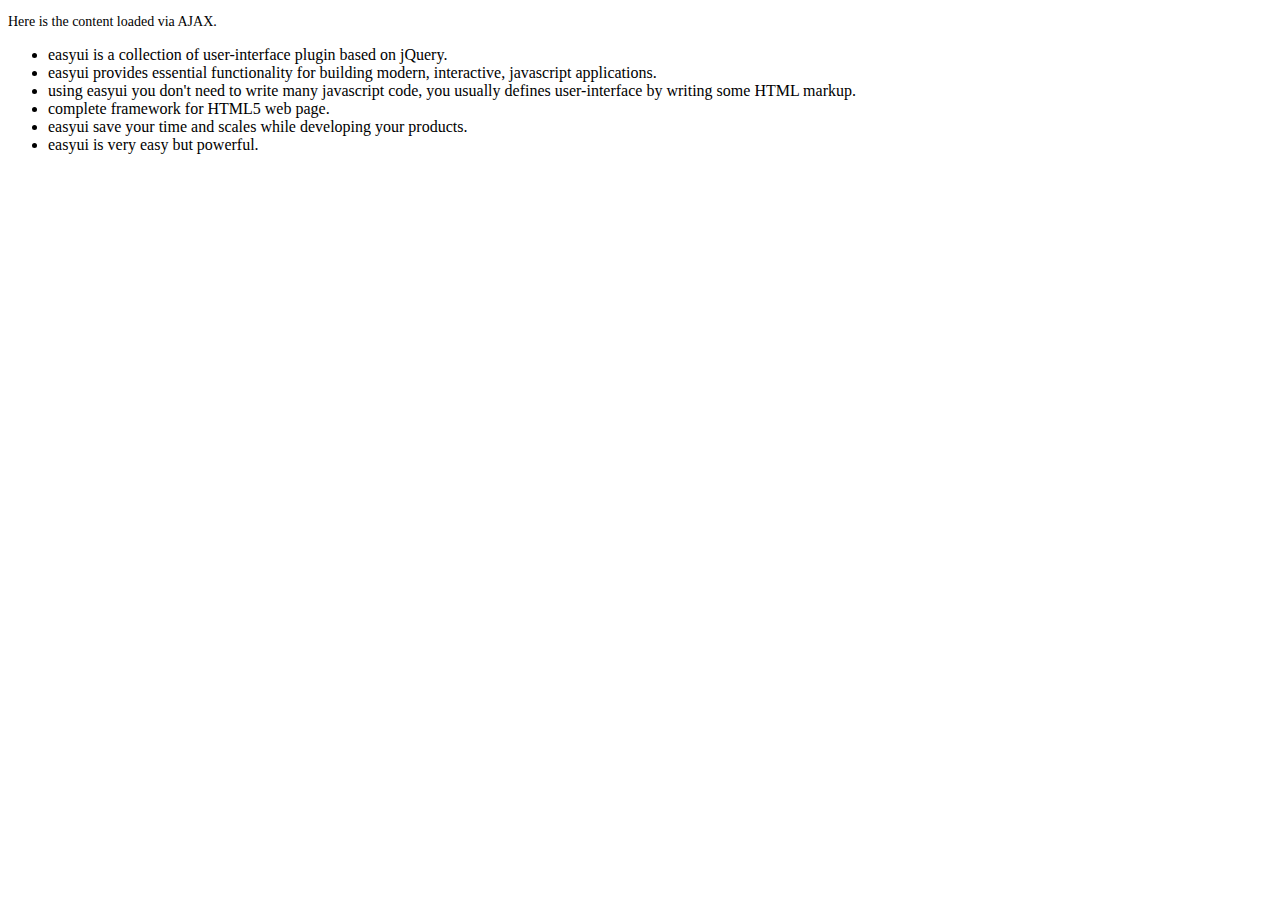
<file: src/main/resources/static/frame/easyui1.3.4/demo/accordion/_content.html>
<!DOCTYPE html>
<html>
<head>
	<meta charset="UTF-8">
	<title>AJAX Content</title>
</head>
<body>
	<p style="font-size:14px">Here is the content loaded via AJAX.</p>
	<ul>
		<li>easyui is a collection of user-interface plugin based on jQuery.</li>
		<li>easyui provides essential functionality for building modern, interactive, javascript applications.</li>
		<li>using easyui you don't need to write many javascript code, you usually defines user-interface by writing some HTML markup.</li>
		<li>complete framework for HTML5 web page.</li>
		<li>easyui save your time and scales while developing your products.</li>
		<li>easyui is very easy but powerful.</li>
	</ul>
</body>
</html>
</file>
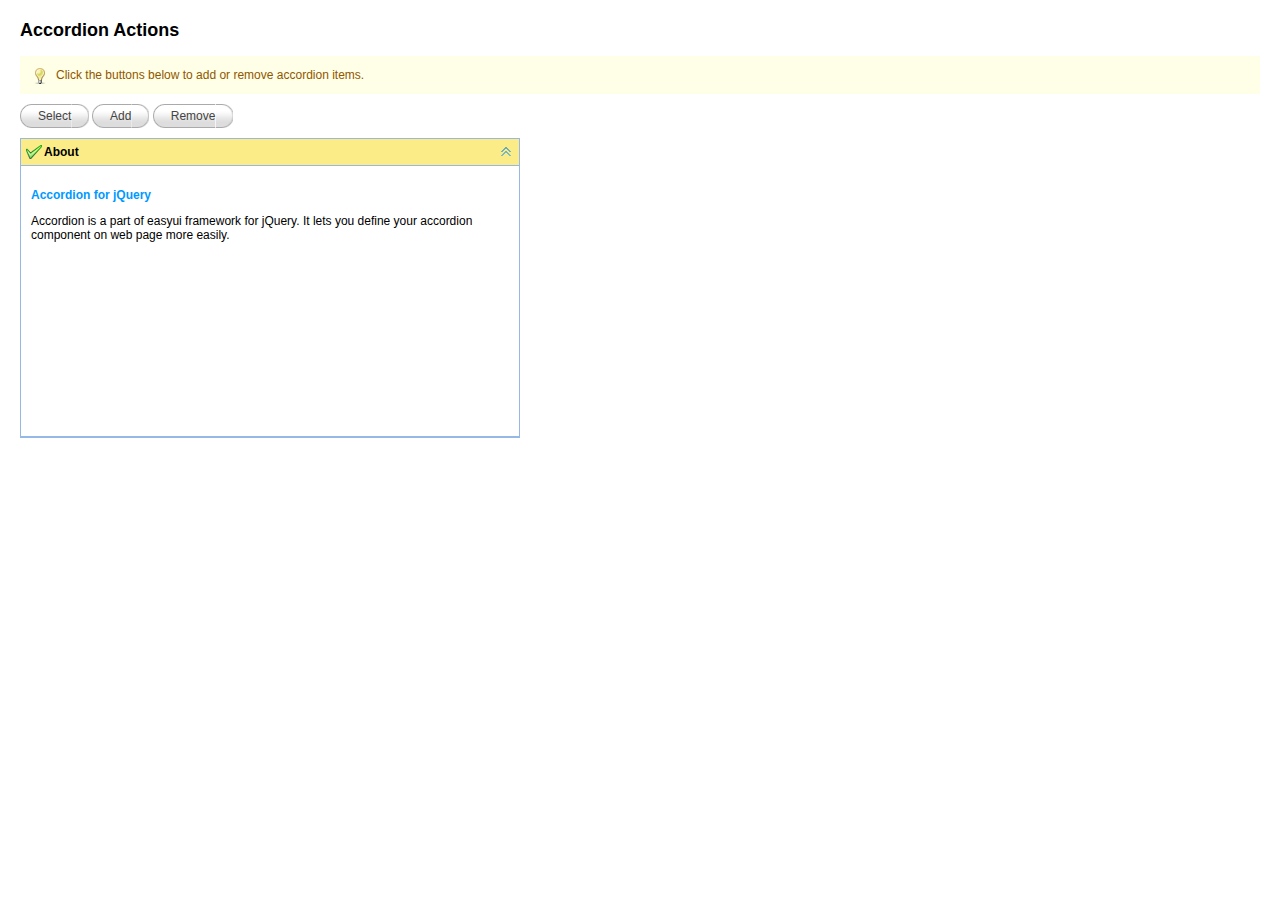
<file: src/main/resources/static/frame/easyui1.3.4/demo/accordion/actions.html>
<!DOCTYPE html>
<html>
<head>
	<meta charset="UTF-8">
	<title>Accordion Actions - jQuery EasyUI Demo</title>
	<link rel="stylesheet" type="text/css" href="../../themes/default/easyui.css">
	<link rel="stylesheet" type="text/css" href="../../themes/icon.css">
	<link rel="stylesheet" type="text/css" href="../demo.css">
	<script type="text/javascript" src="../../jquery.min.js"></script>
	<script type="text/javascript" src="../../jquery.easyui.min.js"></script>
</head>
<body>
	<h2>Accordion Actions</h2>
	<div class="demo-info">
		<div class="demo-tip icon-tip"></div>
		<div>Click the buttons below to add or remove accordion items.</div>
	</div>
	<div style="margin:10px 0;">
		<a href="javascript:void(0)" class="easyui-linkbutton" onclick="selectPanel()">Select</a>
		<a href="javascript:void(0)" class="easyui-linkbutton" onclick="addPanel()">Add</a>
		<a href="javascript:void(0)" class="easyui-linkbutton" onclick="removePanel()">Remove</a>
	</div>
	<div id="aa" class="easyui-accordion" style="width:500px;height:300px;">
		<div title="About" data-options="iconCls:'icon-ok'" style="overflow:auto;padding:10px;">
			<h3 style="color:#0099FF;">Accordion for jQuery</h3>
			<p>Accordion is a part of easyui framework for jQuery. It lets you define your accordion component on web page more easily.</p>
		</div>
	</div>
	<script type="text/javascript">
		function selectPanel(){
			$.messager.prompt('Prompt','Please enter the panel title:',function(s){
				if (s){
					$('#aa').accordion('select',s);
				}
			});
		}
		var idx = 1;
		function addPanel(){
			$('#aa').accordion('add',{
				title:'Title'+idx,
				content:'<div style="padding:10px">Content'+idx+'</div>'
			});
			idx++;
		}
		function removePanel(){
			var pp = $('#aa').accordion('getSelected');
			if (pp){
				var index = $('#aa').accordion('getPanelIndex',pp);
				$('#aa').accordion('remove',index);
			}
		}
	</script>
</body>
</html>
</file>
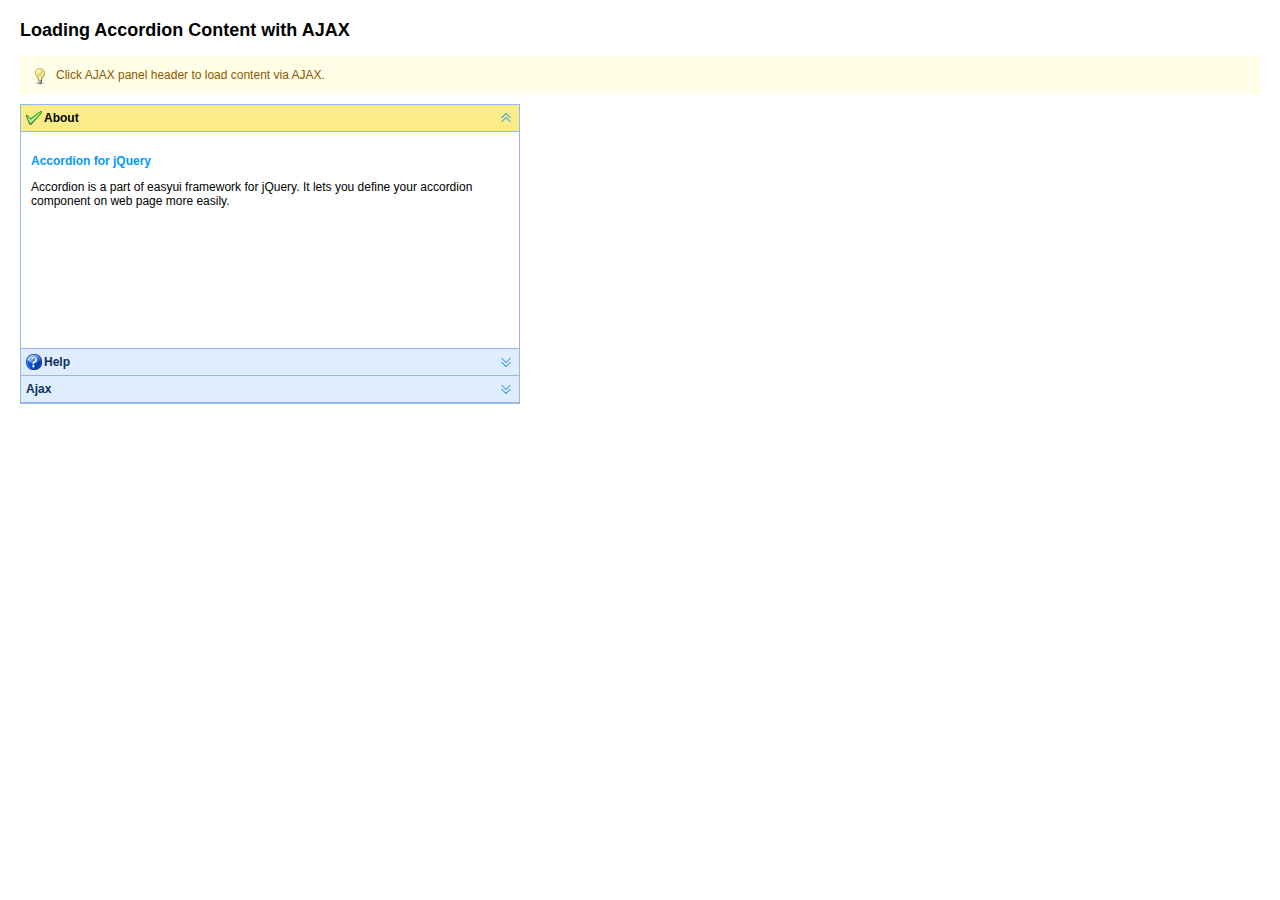
<file: src/main/resources/static/frame/easyui1.3.4/demo/accordion/ajax.html>
<!DOCTYPE html>
<html>
<head>
	<meta charset="UTF-8">
	<title>Loading Accordion Content with AJAX - jQuery EasyUI Demo</title>
	<link rel="stylesheet" type="text/css" href="../../themes/default/easyui.css">
	<link rel="stylesheet" type="text/css" href="../../themes/icon.css">
	<link rel="stylesheet" type="text/css" href="../demo.css">
	<script type="text/javascript" src="../../jquery.min.js"></script>
	<script type="text/javascript" src="../../jquery.easyui.min.js"></script>
</head>
<body>
	<h2>Loading Accordion Content with AJAX</h2>
	<div class="demo-info">
		<div class="demo-tip icon-tip"></div>
		<div>Click AJAX panel header to load content via AJAX.</div>
	</div>
	<div style="margin:10px 0;"></div>
	<div class="easyui-accordion" style="width:500px;height:300px;">
		<div title="About" data-options="iconCls:'icon-ok'" style="overflow:auto;padding:10px;">
			<h3 style="color:#0099FF;">Accordion for jQuery</h3>
			<p>Accordion is a part of easyui framework for jQuery. It lets you define your accordion component on web page more easily.</p>
		</div>
		<div title="Help" data-options="iconCls:'icon-help'" style="padding:10px;">
			<p>The accordion allows you to provide multiple panels and display one at a time. Each panel has built-in support for expanding and collapsing. Clicking on a panel header to expand or collapse that panel body. The panel content can be loaded via ajax by specifying a 'href' property. Users can define a panel to be selected. If it is not specified, then the first panel is taken by default.</p> 		
		</div>
		<div title="Ajax" data-options="href:'_content.html'" style="padding:10px">
		</div>
	</div>
</body>
</html>
</file>
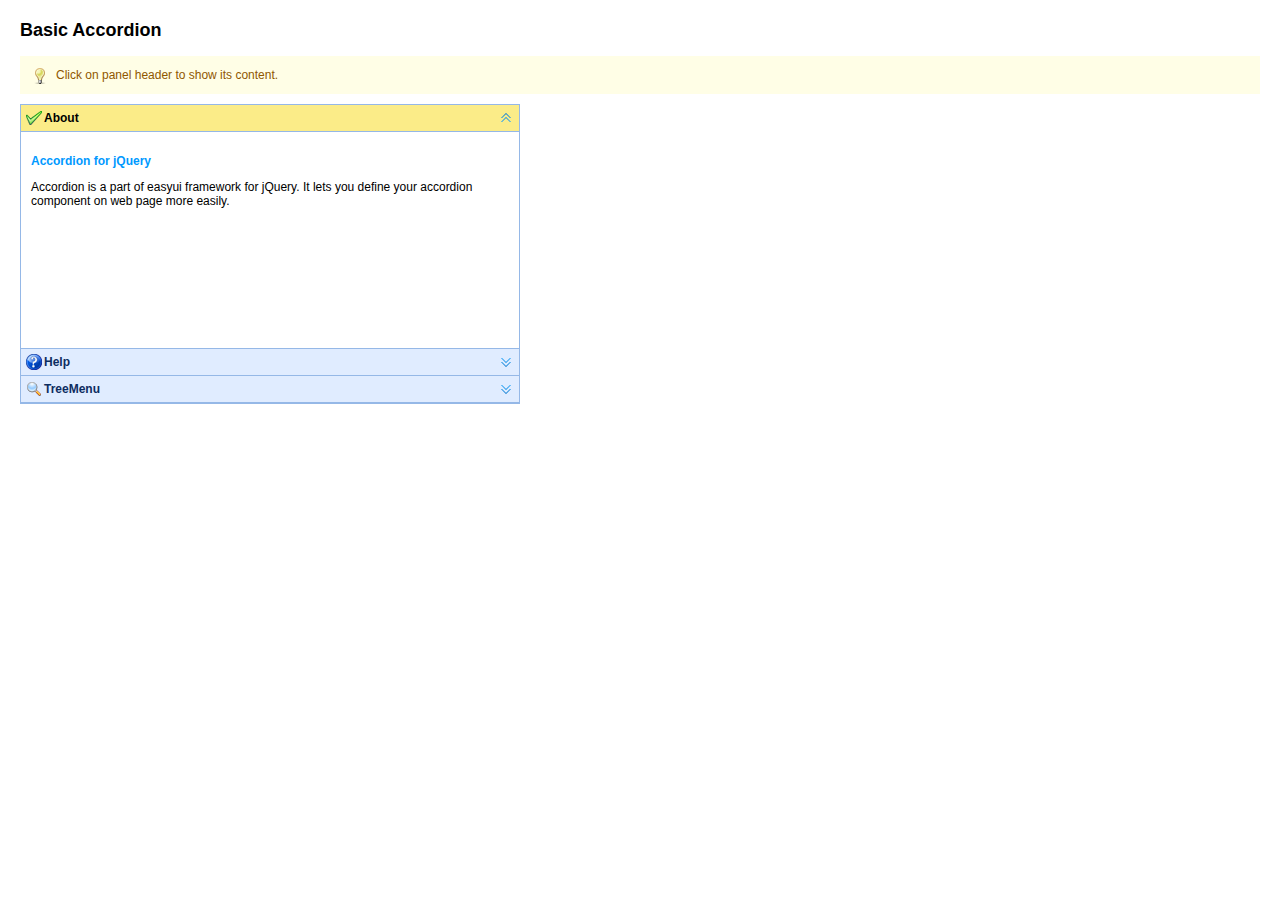
<file: src/main/resources/static/frame/easyui1.3.4/demo/accordion/basic.html>
<!DOCTYPE html>
<html>
<head>
	<meta charset="UTF-8">
	<title>Basic Accordion - jQuery EasyUI Demo</title>
	<link rel="stylesheet" type="text/css" href="../../themes/default/easyui.css">
	<link rel="stylesheet" type="text/css" href="../../themes/icon.css">
	<link rel="stylesheet" type="text/css" href="../demo.css">
	<script type="text/javascript" src="../../jquery.min.js"></script>
	<script type="text/javascript" src="../../jquery.easyui.min.js"></script>
</head>
<body>
	<h2>Basic Accordion</h2>
	<div class="demo-info">
		<div class="demo-tip icon-tip"></div>
		<div>Click on panel header to show its content.</div>
	</div>
	<div style="margin:10px 0;"></div>
	<div class="easyui-accordion" style="width:500px;height:300px;">
		<div title="About" data-options="iconCls:'icon-ok'" style="overflow:auto;padding:10px;">
			<h3 style="color:#0099FF;">Accordion for jQuery</h3>
			<p>Accordion is a part of easyui framework for jQuery. It lets you define your accordion component on web page more easily.</p>
		</div>
		<div title="Help" data-options="iconCls:'icon-help'" style="padding:10px;">
			<p>The accordion allows you to provide multiple panels and display one at a time. Each panel has built-in support for expanding and collapsing. Clicking on a panel header to expand or collapse that panel body. The panel content can be loaded via ajax by specifying a 'href' property. Users can define a panel to be selected. If it is not specified, then the first panel is taken by default.</p> 		
		</div>
		<div title="TreeMenu" data-options="iconCls:'icon-search'" style="padding:10px;">
			<ul class="easyui-tree">
				<li>
					<span>Foods</span>
					<ul>
						<li>
							<span>Fruits</span>
							<ul>
								<li>apple</li>
								<li>orange</li>
							</ul>
						</li>
						<li>
							<span>Vegetables</span>
							<ul>
								<li>tomato</li>
								<li>carrot</li>
								<li>cabbage</li>
								<li>potato</li>
								<li>lettuce</li>
							</ul>
						</li>
					</ul>
				</li>
			</ul>
		</div>
	</div>
</body>
</html>
</file>
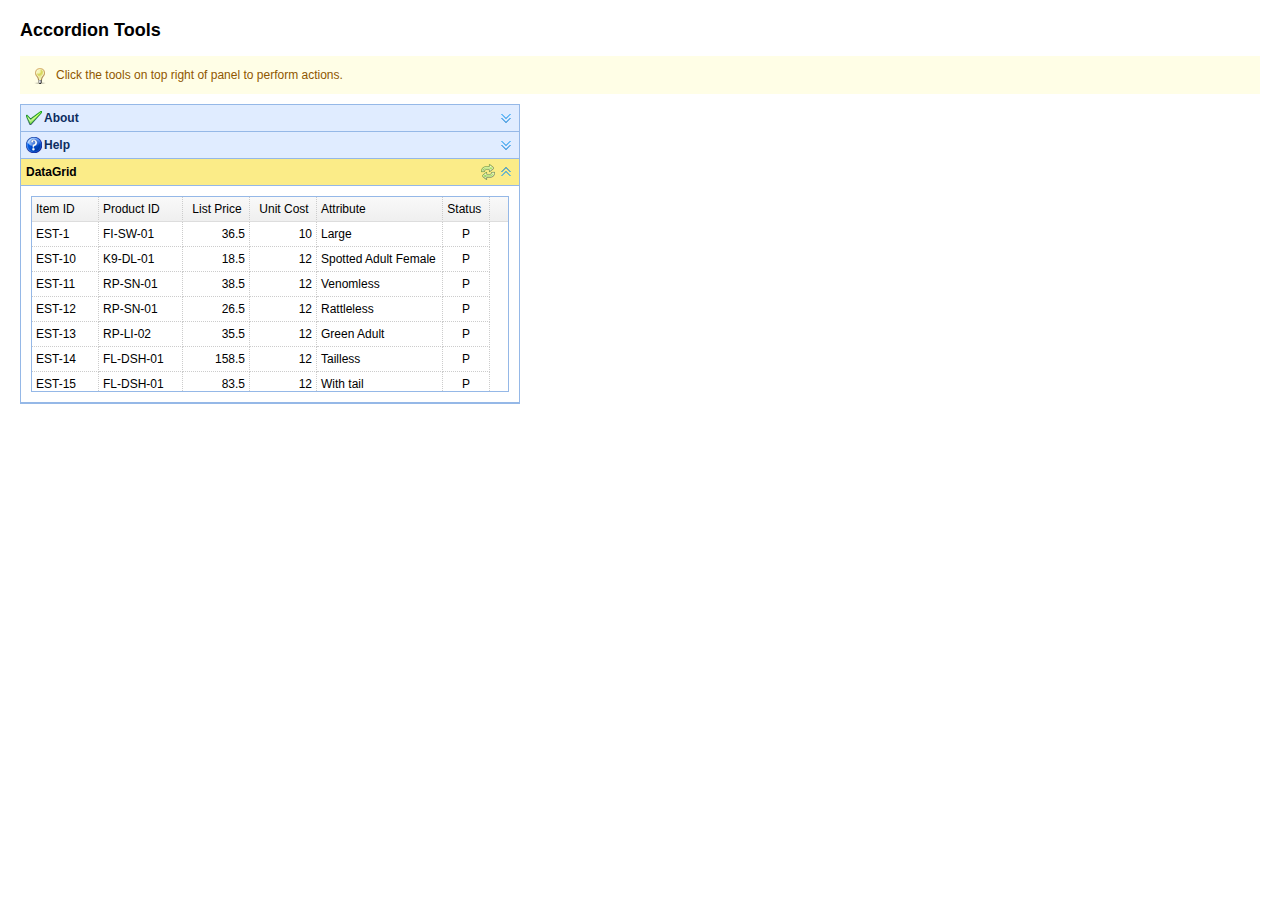
<file: src/main/resources/static/frame/easyui1.3.4/demo/accordion/tools.html>
<!DOCTYPE html>
<html>
<head>
	<meta charset="UTF-8">
	<title>Accordion Tools - jQuery EasyUI Demo</title>
	<link rel="stylesheet" type="text/css" href="../../themes/default/easyui.css">
	<link rel="stylesheet" type="text/css" href="../../themes/icon.css">
	<link rel="stylesheet" type="text/css" href="../demo.css">
	<script type="text/javascript" src="../../jquery.min.js"></script>
	<script type="text/javascript" src="../../jquery.easyui.min.js"></script>
</head>
<body>
	<h2>Accordion Tools</h2>
	<div class="demo-info">
		<div class="demo-tip icon-tip"></div>
		<div>Click the tools on top right of panel to perform actions.</div>
	</div>
	<div style="margin:10px 0;"></div>
	<div class="easyui-accordion" style="width:500px;height:300px;">
		<div title="About" data-options="iconCls:'icon-ok'" style="overflow:auto;padding:10px;">
			<h3 style="color:#0099FF;">Accordion for jQuery</h3>
			<p>Accordion is a part of easyui framework for jQuery. It lets you define your accordion component on web page more easily.</p>
		</div>
		<div title="Help" data-options="iconCls:'icon-help'" style="padding:10px;">
			<p>The accordion allows you to provide multiple panels and display one at a time. Each panel has built-in support for expanding and collapsing. Clicking on a panel header to expand or collapse that panel body. The panel content can be loaded via ajax by specifying a 'href' property. Users can define a panel to be selected. If it is not specified, then the first panel is taken by default.</p> 		
		</div>
		<div title="DataGrid" style="padding:10px" data-options="
				selected:true,
				tools:[{
					iconCls:'icon-reload',
					handler:function(){
						$('#dg').datagrid('reload');
					}
				}]">
			<table id="dg" class="easyui-datagrid" 
					data-options="url:'datagrid_data1.json',method:'get',fit:true,fitColumns:true,singleSelect:true">
				<thead>
					<tr>
						<th data-options="field:'itemid',width:80">Item ID</th>
						<th data-options="field:'productid',width:100">Product ID</th>
						<th data-options="field:'listprice',width:80,align:'right'">List Price</th>
						<th data-options="field:'unitcost',width:80,align:'right'">Unit Cost</th>
						<th data-options="field:'attr1',width:150">Attribute</th>
						<th data-options="field:'status',width:50,align:'center'">Status</th>
					</tr>
				</thead>
			</table>
		</div>
	</div>
</body>
</html>
</file>
<file: src/main/resources/static/frame/easyui1.3.4/themes/default/easyui.css>
.panel {
  overflow: hidden;
  text-align: left;
}
.panel-header,
.panel-body {
  border-width: 1px;
  border-style: solid;
}
.panel-header {
  padding: 5px;
  position: relative;
}
.panel-title {
  background: url('images/blank.gif') no-repeat;
}
.panel-header-noborder {
  border-width: 0 0 1px 0;
}
.panel-body {
  overflow: auto;
  border-top-width: 0px;
}
.panel-body-noheader {
  border-top-width: 1px;
}
.panel-body-noborder {
  border-width: 0px;
}
.panel-with-icon {
  padding-left: 18px;
}
.panel-icon,
.panel-tool {
  position: absolute;
  top: 50%;
  margin-top: -8px;
  height: 16px;
  overflow: hidden;
}
.panel-icon {
  left: 5px;
  width: 16px;
}
.panel-tool {
  right: 5px;
  width: auto;
}
.panel-tool a {
  display: inline-block;
  width: 16px;
  height: 16px;
  opacity: 0.6;
  filter: alpha(opacity=60);
  margin: 0 0 0 2px;
  vertical-align: top;
}
.panel-tool a:hover {
  opacity: 1;
  filter: alpha(opacity=100);
  background-color: #eaf2ff;
  -moz-border-radius: 3px 3px 3px 3px;
  -webkit-border-radius: 3px 3px 3px 3px;
  border-radius: 3px 3px 3px 3px;
}
.panel-loading {
  padding: 11px 0px 10px 30px;
}
.panel-noscroll {
  overflow: hidden;
}
.panel-fit,
.panel-fit body {
  height: 100%;
  margin: 0;
  padding: 0;
  border: 0;
  overflow: hidden;
}
.panel-loading {
  background: url('images/loading.gif') no-repeat 10px 10px;
}
.panel-tool-close {
  background: url('images/panel_tools.png') no-repeat -16px 0px;
}
.panel-tool-min {
  background: url('images/panel_tools.png') no-repeat 0px 0px;
}
.panel-tool-max {
  background: url('images/panel_tools.png') no-repeat 0px -16px;
}
.panel-tool-restore {
  background: url('images/panel_tools.png') no-repeat -16px -16px;
}
.panel-tool-collapse {
  background: url('images/panel_tools.png') no-repeat -32px 0;
}
.panel-tool-expand {
  background: url('images/panel_tools.png') no-repeat -32px -16px;
}
.panel-header,
.panel-body {
  border-color: #95B8E7;
}
.panel-header {
  background-color: #E0ECFF;
  background: -webkit-linear-gradient(top,#EFF5FF 0,#E0ECFF 100%);
  background: -moz-linear-gradient(top,#EFF5FF 0,#E0ECFF 100%);
  background: -o-linear-gradient(top,#EFF5FF 0,#E0ECFF 100%);
  background: linear-gradient(to bottom,#EFF5FF 0,#E0ECFF 100%);
  background-repeat: repeat-x;
  filter: progid:DXImageTransform.Microsoft.gradient(startColorstr=#EFF5FF,endColorstr=#E0ECFF,GradientType=0);
}
.panel-body {
  background-color: #ffffff;
  color: #000000;
  font-size: 12px;
}
.panel-title {
  font-size: 12px;
  font-weight: bold;
  color: #0E2D5F;
  height: 16px;
  line-height: 16px;
}
.accordion {
  overflow: hidden;
  border-width: 1px;
  border-style: solid;
}
.accordion .accordion-header {
  border-width: 0 0 1px;
  cursor: pointer;
}
.accordion .accordion-body {
  border-width: 0 0 1px;
}
.accordion-noborder {
  border-width: 0;
}
.accordion-noborder .accordion-header {
  border-width: 0 0 1px;
}
.accordion-noborder .accordion-body {
  border-width: 0 0 1px;
}
.accordion-collapse {
  background: url('images/accordion_arrows.png') no-repeat 0 0;
}
.accordion-expand {
  background: url('images/accordion_arrows.png') no-repeat -16px 0;
}
.accordion {
  background: #ffffff;
  border-color: #95B8E7;
}
.accordion .accordion-header {
  background: #E0ECFF;
  filter: none;
}
.accordion .accordion-header-selected {
  background: #FBEC88;
}
.accordion .accordion-header-selected .panel-title {
  color: #000000;
}
.window {
  overflow: hidden;
  padding: 5px;
  border-width: 1px;
  border-style: solid;
}
.window .window-header {
  background: transparent;
  padding: 0px 0px 6px 0px;
}
.window .window-body {
  border-width: 1px;
  border-style: solid;
  border-top-width: 0px;
}
.window .window-body-noheader {
  border-top-width: 1px;
}
.window .window-header .panel-icon,
.window .window-header .panel-tool {
  top: 50%;
  margin-top: -11px;
}
.window .window-header .panel-icon {
  left: 1px;
}
.window .window-header .panel-tool {
  right: 1px;
}
.window .window-header .panel-with-icon {
  padding-left: 18px;
}
.window-proxy {
  position: absolute;
  overflow: hidden;
}
.window-proxy-mask {
  position: absolute;
  filter: alpha(opacity=5);
  opacity: 0.05;
}
.window-mask {
  position: absolute;
  left: 0;
  top: 0;
  width: 100%;
  height: 100%;
  filter: alpha(opacity=40);
  opacity: 0.40;
  font-size: 1px;
  *zoom: 1;
  overflow: hidden;
}
.window,
.window-shadow {
  position: absolute;
  -moz-border-radius: 5px 5px 5px 5px;
  -webkit-border-radius: 5px 5px 5px 5px;
  border-radius: 5px 5px 5px 5px;
}
.window-shadow {
  background: #ccc;
  -moz-box-shadow: 2px 2px 3px #cccccc;
  -webkit-box-shadow: 2px 2px 3px #cccccc;
  box-shadow: 2px 2px 3px #cccccc;
  filter: progid:DXImageTransform.Microsoft.Blur(pixelRadius=2,MakeShadow=false,ShadowOpacity=0.2);
}
.window,
.window .window-body {
  border-color: #95B8E7;
}
.window {
  background-color: #E0ECFF;
  background: -webkit-linear-gradient(top,#EFF5FF 0,#E0ECFF 20%);
  background: -moz-linear-gradient(top,#EFF5FF 0,#E0ECFF 20%);
  background: -o-linear-gradient(top,#EFF5FF 0,#E0ECFF 20%);
  background: linear-gradient(to bottom,#EFF5FF 0,#E0ECFF 20%);
  background-repeat: repeat-x;
  filter: progid:DXImageTransform.Microsoft.gradient(startColorstr=#EFF5FF,endColorstr=#E0ECFF,GradientType=0);
}
.window-proxy {
  border: 1px dashed #95B8E7;
}
.window-proxy-mask,
.window-mask {
  background: #ccc;
}
.dialog-content {
  overflow: auto;
}
.dialog-toolbar {
  padding: 2px 5px;
}
.dialog-tool-separator {
  float: left;
  height: 24px;
  border-left: 1px solid #ccc;
  border-right: 1px solid #fff;
  margin: 2px 1px;
}
.dialog-button {
  padding: 5px;
  text-align: right;
}
.dialog-button .l-btn {
  margin-left: 5px;
}
.dialog-toolbar,
.dialog-button {
  background: #F4F4F4;
}
.dialog-toolbar {
  border-bottom: 1px solid #dddddd;
}
.dialog-button {
  border-top: 1px solid #dddddd;
}
.combo {
  display: inline-block;
  white-space: nowrap;
  margin: 0;
  padding: 0;
  border-width: 1px;
  border-style: solid;
  overflow: hidden;
  vertical-align: middle;
}
.combo .combo-text {
  font-size: 12px;
  border: 0px;
  line-height: 20px;
  height: 20px;
  margin: 0;
  padding: 0px 2px;
  *margin-top: -1px;
  *height: 18px;
  *line-height: 18px;
  _height: 18px;
  _line-height: 18px;
  vertical-align: baseline;
}
.combo-arrow {
  width: 18px;
  height: 20px;
  overflow: hidden;
  display: inline-block;
  vertical-align: top;
  cursor: pointer;
  opacity: 0.6;
  filter: alpha(opacity=60);
}
.combo-arrow-hover {
  opacity: 1.0;
  filter: alpha(opacity=100);
}
.combo-panel {
  overflow: auto;
}
.combo-arrow {
  background: url('images/combo_arrow.png') no-repeat center center;
}
.combo,
.combo-panel {
  background-color: #ffffff;
}
.combo {
  border-color: #95B8E7;
  background-color: #ffffff;
}
.combo-arrow {
  background-color: #E0ECFF;
}
.combo-arrow-hover {
  background-color: #eaf2ff;
}
.combobox-item,
.combobox-group {
  font-size: 12px;
  padding: 3px;
  padding-right: 0px;
}
.combobox-gitem {
  padding-left: 10px;
}
.combobox-group {
  font-weight: bold;
}
.combobox-item-hover {
  background-color: #eaf2ff;
  color: #000000;
}
.combobox-item-selected {
  background-color: #FBEC88;
  color: #000000;
}
.layout {
  position: relative;
  overflow: hidden;
  margin: 0;
  padding: 0;
  z-index: 0;
}
.layout-panel {
  position: absolute;
  overflow: hidden;
}
.layout-panel-east,
.layout-panel-west {
  z-index: 2;
}
.layout-panel-north,
.layout-panel-south {
  z-index: 3;
}
.layout-expand {
  position: absolute;
  padding: 0px;
  font-size: 1px;
  cursor: pointer;
  z-index: 1;
}
.layout-expand .panel-header,
.layout-expand .panel-body {
  background: transparent;
  filter: none;
  overflow: hidden;
}
.layout-expand .panel-header {
  border-bottom-width: 0px;
}
.layout-split-proxy-h,
.layout-split-proxy-v {
  position: absolute;
  font-size: 1px;
  display: none;
  z-index: 5;
}
.layout-split-proxy-h {
  width: 5px;
  cursor: e-resize;
}
.layout-split-proxy-v {
  height: 5px;
  cursor: n-resize;
}
.layout-mask {
  position: absolute;
  background: #fafafa;
  filter: alpha(opacity=10);
  opacity: 0.10;
  z-index: 4;
}
.layout-button-up {
  background: url('images/layout_arrows.png') no-repeat -16px -16px;
}
.layout-button-down {
  background: url('images/layout_arrows.png') no-repeat -16px 0;
}
.layout-button-left {
  background: url('images/layout_arrows.png') no-repeat 0 0;
}
.layout-button-right {
  background: url('images/layout_arrows.png') no-repeat 0 -16px;
}
.layout-split-proxy-h,
.layout-split-proxy-v {
  background-color: #aac5e7;
}
.layout-split-north {
  border-bottom: 5px solid #E6EEF8;
}
.layout-split-south {
  border-top: 5px solid #E6EEF8;
}
.layout-split-east {
  border-left: 5px solid #E6EEF8;
}
.layout-split-west {
  border-right: 5px solid #E6EEF8;
}
.layout-expand {
  background-color: #E0ECFF;
}
.layout-expand-over {
  background-color: #E0ECFF;
}
.tabs-container {
  overflow: hidden;
}
.tabs-header {
  border-width: 1px;
  border-style: solid;
  border-bottom-width: 0;
  position: relative;
  padding: 0;
  padding-top: 2px;
  overflow: hidden;
}
.tabs-header-plain {
  border: 0;
  background: transparent;
}
.tabs-scroller-left,
.tabs-scroller-right {
  position: absolute;
  top: auto;
  bottom: 0;
  width: 18px;
  font-size: 1px;
  display: none;
  cursor: pointer;
  border-width: 1px;
  border-style: solid;
}
.tabs-scroller-left {
  left: 0;
}
.tabs-scroller-right {
  right: 0;
}
.tabs-tool {
  position: absolute;
  bottom: 0;
  padding: 1px;
  overflow: hidden;
  border-width: 1px;
  border-style: solid;
}
.tabs-header-plain .tabs-tool {
  padding: 0 1px;
}
.tabs-wrap {
  position: relative;
  left: 0;
  overflow: hidden;
  width: 100%;
  margin: 0;
  padding: 0;
}
.tabs-scrolling {
  margin-left: 18px;
  margin-right: 18px;
}
.tabs-disabled {
  opacity: 0.3;
  filter: alpha(opacity=30);
}
.tabs {
  list-style-type: none;
  height: 26px;
  margin: 0px;
  padding: 0px;
  padding-left: 4px;
  width: 5000px;
  border-style: solid;
  border-width: 0 0 1px 0;
}
.tabs li {
  float: left;
  display: inline-block;
  margin: 0 4px -1px 0;
  padding: 0;
  position: relative;
  border: 0;
}
.tabs li a.tabs-inner {
  display: inline-block;
  text-decoration: none;
  margin: 0;
  padding: 0 10px;
  height: 25px;
  line-height: 25px;
  text-align: center;
  white-space: nowrap;
  border-width: 1px;
  border-style: solid;
  -moz-border-radius: 5px 5px 0 0;
  -webkit-border-radius: 5px 5px 0 0;
  border-radius: 5px 5px 0 0;
}
.tabs li.tabs-selected a.tabs-inner {
  font-weight: bold;
  outline: none;
}
.tabs li.tabs-selected a:hover.tabs-inner {
  cursor: default;
  pointer: default;
}
.tabs li a.tabs-close,
.tabs-p-tool {
  position: absolute;
  font-size: 1px;
  display: block;
  height: 12px;
  padding: 0;
  top: 50%;
  margin-top: -6px;
  overflow: hidden;
}
.tabs li a.tabs-close {
  width: 12px;
  right: 5px;
  opacity: 0.6;
  filter: alpha(opacity=60);
}
.tabs-p-tool {
  right: 16px;
}
.tabs-p-tool a {
  display: inline-block;
  font-size: 1px;
  width: 12px;
  height: 12px;
  margin: 0;
  opacity: 0.6;
  filter: alpha(opacity=60);
}
.tabs li a:hover.tabs-close,
.tabs-p-tool a:hover {
  opacity: 1;
  filter: alpha(opacity=100);
  cursor: hand;
  cursor: pointer;
}
.tabs-with-icon {
  padding-left: 18px;
}
.tabs-icon {
  position: absolute;
  width: 16px;
  height: 16px;
  left: 10px;
  top: 50%;
  margin-top: -8px;
}
.tabs-title {
  font-size: 12px;
}
.tabs-closable {
  padding-right: 8px;
}
.tabs-panels {
  margin: 0px;
  padding: 0px;
  border-width: 1px;
  border-style: solid;
  border-top-width: 0;
  overflow: hidden;
}
.tabs-header-bottom {
  border-width: 0 1px 1px 1px;
  padding: 0 0 2px 0;
}
.tabs-header-bottom .tabs {
  border-width: 1px 0 0 0;
}
.tabs-header-bottom .tabs li {
  margin: -1px 4px 0 0;
}
.tabs-header-bottom .tabs li a.tabs-inner {
  -moz-border-radius: 0 0 5px 5px;
  -webkit-border-radius: 0 0 5px 5px;
  border-radius: 0 0 5px 5px;
}
.tabs-header-bottom .tabs-tool {
  top: 0;
}
.tabs-header-bottom .tabs-scroller-left,
.tabs-header-bottom .tabs-scroller-right {
  top: 0;
  bottom: auto;
}
.tabs-panels-top {
  border-width: 1px 1px 0 1px;
}
.tabs-header-left {
  float: left;
  border-width: 1px 0 1px 1px;
  padding: 0;
}
.tabs-header-right {
  float: right;
  border-width: 1px 1px 1px 0;
  padding: 0;
}
.tabs-header-left .tabs-wrap,
.tabs-header-right .tabs-wrap {
  height: 100%;
}
.tabs-header-left .tabs {
  height: 100%;
  padding: 4px 0 0 4px;
  border-width: 0 1px 0 0;
}
.tabs-header-right .tabs {
  height: 100%;
  padding: 4px 4px 0 0;
  border-width: 0 0 0 1px;
}
.tabs-header-left .tabs li,
.tabs-header-right .tabs li {
  display: block;
  width: 100%;
  position: relative;
}
.tabs-header-left .tabs li {
  left: auto;
  right: 0;
  margin: 0 -1px 4px 0;
  float: right;
}
.tabs-header-right .tabs li {
  left: 0;
  right: auto;
  margin: 0 0 4px -1px;
  float: left;
}
.tabs-header-left .tabs li a.tabs-inner {
  display: block;
  text-align: left;
  -moz-border-radius: 5px 0 0 5px;
  -webkit-border-radius: 5px 0 0 5px;
  border-radius: 5px 0 0 5px;
}
.tabs-header-right .tabs li a.tabs-inner {
  display: block;
  text-align: left;
  -moz-border-radius: 0 5px 5px 0;
  -webkit-border-radius: 0 5px 5px 0;
  border-radius: 0 5px 5px 0;
}
.tabs-panels-right {
  float: right;
  border-width: 1px 1px 1px 0;
}
.tabs-panels-left {
  float: left;
  border-width: 1px 0 1px 1px;
}
.tabs-header-noborder,
.tabs-panels-noborder {
  border: 0px;
}
.tabs-header-plain {
  border: 0px;
  background: transparent;
}
.tabs-scroller-left {
  background: #E0ECFF url('images/tabs_icons.png') no-repeat 1px center;
}
.tabs-scroller-right {
  background: #E0ECFF url('images/tabs_icons.png') no-repeat -15px center;
}
.tabs li a.tabs-close {
  background: url('images/tabs_icons.png') no-repeat -34px center;
}
.tabs li a.tabs-inner:hover {
  background: #eaf2ff;
  color: #000000;
  filter: none;
}
.tabs li.tabs-selected a.tabs-inner {
  background-color: #ffffff;
  color: #0E2D5F;
  background: -webkit-linear-gradient(top,#EFF5FF 0,#ffffff 100%);
  background: -moz-linear-gradient(top,#EFF5FF 0,#ffffff 100%);
  background: -o-linear-gradient(top,#EFF5FF 0,#ffffff 100%);
  background: linear-gradient(to bottom,#EFF5FF 0,#ffffff 100%);
  background-repeat: repeat-x;
  filter: progid:DXImageTransform.Microsoft.gradient(startColorstr=#EFF5FF,endColorstr=#ffffff,GradientType=0);
}
.tabs-header-bottom .tabs li.tabs-selected a.tabs-inner {
  background: -webkit-linear-gradient(top,#ffffff 0,#EFF5FF 100%);
  background: -moz-linear-gradient(top,#ffffff 0,#EFF5FF 100%);
  background: -o-linear-gradient(top,#ffffff 0,#EFF5FF 100%);
  background: linear-gradient(to bottom,#ffffff 0,#EFF5FF 100%);
  background-repeat: repeat-x;
  filter: progid:DXImageTransform.Microsoft.gradient(startColorstr=#ffffff,endColorstr=#EFF5FF,GradientType=0);
}
.tabs-header-left .tabs li.tabs-selected a.tabs-inner {
  background: -webkit-linear-gradient(left,#EFF5FF 0,#ffffff 100%);
  background: -moz-linear-gradient(left,#EFF5FF 0,#ffffff 100%);
  background: -o-linear-gradient(left,#EFF5FF 0,#ffffff 100%);
  background: linear-gradient(to right,#EFF5FF 0,#ffffff 100%);
  background-repeat: repeat-y;
  filter: progid:DXImageTransform.Microsoft.gradient(startColorstr=#EFF5FF,endColorstr=#ffffff,GradientType=1);
}
.tabs-header-right .tabs li.tabs-selected a.tabs-inner {
  background: -webkit-linear-gradient(left,#ffffff 0,#EFF5FF 100%);
  background: -moz-linear-gradient(left,#ffffff 0,#EFF5FF 100%);
  background: -o-linear-gradient(left,#ffffff 0,#EFF5FF 100%);
  background: linear-gradient(to right,#ffffff 0,#EFF5FF 100%);
  background-repeat: repeat-y;
  filter: progid:DXImageTransform.Microsoft.gradient(startColorstr=#ffffff,endColorstr=#EFF5FF,GradientType=1);
}
.tabs li a.tabs-inner {
  color: #0E2D5F;
  background-color: #E0ECFF;
  background: -webkit-linear-gradient(top,#EFF5FF 0,#E0ECFF 100%);
  background: -moz-linear-gradient(top,#EFF5FF 0,#E0ECFF 100%);
  background: -o-linear-gradient(top,#EFF5FF 0,#E0ECFF 100%);
  background: linear-gradient(to bottom,#EFF5FF 0,#E0ECFF 100%);
  background-repeat: repeat-x;
  filter: progid:DXImageTransform.Microsoft.gradient(startColorstr=#EFF5FF,endColorstr=#E0ECFF,GradientType=0);
}
.tabs-header,
.tabs-tool {
  background-color: #E0ECFF;
}
.tabs-header-plain {
  background: transparent;
}
.tabs-header,
.tabs-scroller-left,
.tabs-scroller-right,
.tabs-tool,
.tabs,
.tabs-panels,
.tabs li a.tabs-inner,
.tabs li.tabs-selected a.tabs-inner,
.tabs-header-bottom .tabs li.tabs-selected a.tabs-inner,
.tabs-header-left .tabs li.tabs-selected a.tabs-inner,
.tabs-header-right .tabs li.tabs-selected a.tabs-inner {
  border-color: #95B8E7;
}
.tabs-p-tool a:hover,
.tabs li a:hover.tabs-close,
.tabs-scroller-over {
  background-color: #eaf2ff;
}
.tabs li.tabs-selected a.tabs-inner {
  border-bottom: 1px solid #ffffff;
}
.tabs-header-bottom .tabs li.tabs-selected a.tabs-inner {
  border-top: 1px solid #ffffff;
}
.tabs-header-left .tabs li.tabs-selected a.tabs-inner {
  border-right: 1px solid #ffffff;
}
.tabs-header-right .tabs li.tabs-selected a.tabs-inner {
  border-left: 1px solid #ffffff;
}
a.l-btn {
  background-position: right 0;
  text-decoration: none;
  display: inline-block;
  zoom: 1;
  height: 24px;
  padding-right: 18px;
  cursor: pointer;
  outline: none;
}
a.l-btn-plain {
  padding-right: 5px;
  border: 0;
  padding: 1px 6px 1px 1px;
}
a.l-btn-disabled {
  color: #ccc;
  opacity: 0.5;
  filter: alpha(opacity=50);
  cursor: default;
}
a.l-btn span.l-btn-left {
  display: inline-block;
  background-position: 0 -48px;
  padding: 4px 0px 4px 18px;
  line-height: 16px;
  height: 16px;
}
a.l-btn-plain span.l-btn-left {
  padding-left: 5px;
}
a.l-btn span span.l-btn-text {
  display: inline-block;
  vertical-align: baseline;
  width: auto;
  height: 16px;
  line-height: 16px;
  font-size: 12px;
  padding: 0;
  margin: 0;
}
a.l-btn span span.l-btn-icon-left {
  padding: 0 0 0 20px;
  background-position: left center;
}
a.l-btn span span.l-btn-icon-right {
  padding: 0 20px 0 0;
  background-position: right center;
}
a.l-btn span span span.l-btn-empty {
  display: inline-block;
  margin: 0;
  padding: 0;
  width: 16px;
}
a:hover.l-btn {
  background-position: right -24px;
  outline: none;
  text-decoration: none;
}
a:hover.l-btn span.l-btn-left {
  background-position: 0 bottom;
}
a:hover.l-btn-plain {
  padding: 0 5px 0 0;
}
a:hover.l-btn-disabled {
  background-position: right 0;
}
a:hover.l-btn-disabled span.l-btn-left {
  background-position: 0 -48px;
}
a.l-btn .l-btn-focus {
  outline: #0000FF dotted thin;
}
a.l-btn {
  color: #444;
  background-image: url('images/linkbutton_bg.png');
  background-repeat: no-repeat;
  -moz-border-radius: 5px 5px 5px 5px;
  -webkit-border-radius: 5px 5px 5px 5px;
  border-radius: 5px 5px 5px 5px;
}
a.l-btn span.l-btn-left {
  background-image: url('images/linkbutton_bg.png');
  background-repeat: no-repeat;
}
a.l-btn-plain,
a.l-btn-plain span.l-btn-left {
  background: transparent;
  border: 0;
  filter: none;
}
a:hover.l-btn-plain {
  background: #eaf2ff;
  color: #000000;
  border: 1px solid #b7d2ff;
  -moz-border-radius: 5px 5px 5px 5px;
  -webkit-border-radius: 5px 5px 5px 5px;
  border-radius: 5px 5px 5px 5px;
}
a.l-btn-disabled,
a:hover.l-btn-disabled {
  color: #444;
  filter: alpha(opacity=50);
}
a.l-btn-plain-disabled,
a:hover.l-btn-plain-disabled {
  background: transparent;
  filter: alpha(opacity=50);
}
a.l-btn-selected,
a:hover.l-btn-selected {
  background-position: right -24px;
}
a.l-btn-selected span.l-btn-left,
a:hover.l-btn-selected span.l-btn-left {
  background-position: 0 bottom;
}
a.l-btn-plain-selected,
a:hover.l-btn-plain-selected {
  background: #ddd;
}
.datagrid .panel-body {
  overflow: hidden;
  position: relative;
}
.datagrid-view {
  position: relative;
  overflow: hidden;
}
.datagrid-view1,
.datagrid-view2 {
  position: absolute;
  overflow: hidden;
  top: 0;
}
.datagrid-view1 {
  left: 0;
}
.datagrid-view2 {
  right: 0;
}
.datagrid-mask {
  position: absolute;
  left: 0;
  top: 0;
  width: 100%;
  height: 100%;
  opacity: 0.3;
  filter: alpha(opacity=30);
  display: none;
}
.datagrid-mask-msg {
  position: absolute;
  top: 50%;
  margin-top: -20px;
  padding: 12px 5px 10px 30px;
  width: auto;
  height: 16px;
  border-width: 2px;
  border-style: solid;
  display: none;
}
.datagrid-sort-icon {
  padding: 0;
}
.datagrid-toolbar {
  height: auto;
  padding: 1px 2px;
  border-width: 0 0 1px 0;
  border-style: solid;
}
.datagrid-btn-separator {
  float: left;
  height: 24px;
  border-left: 1px solid #ccc;
  border-right: 1px solid #fff;
  margin: 2px 1px;
}
.datagrid .datagrid-pager {
  margin: 0;
  border-width: 1px 0 0 0;
  border-style: solid;
}
.datagrid .datagrid-pager-top {
  border-width: 0 0 1px 0;
}
.datagrid-header {
  overflow: hidden;
  cursor: default;
  border-width: 0 0 1px 0;
  border-style: solid;
}
.datagrid-header-inner {
  float: left;
  width: 10000px;
}
.datagrid-header-row,
.datagrid-row {
  height: 25px;
}
.datagrid-header td,
.datagrid-body td,
.datagrid-footer td {
  border-width: 0 1px 1px 0;
  border-style: dotted;
  margin: 0;
  padding: 0;
}
.datagrid-cell,
.datagrid-cell-group,
.datagrid-header-rownumber,
.datagrid-cell-rownumber {
  margin: 0;
  padding: 0 4px;
  white-space: nowrap;
  word-wrap: normal;
  overflow: hidden;
  height: 18px;
  line-height: 18px;
  font-size: 12px;
}
.datagrid-header .datagrid-cell {
  height: auto;
}
.datagrid-header .datagrid-cell span {
  font-size: 12px;
}
.datagrid-cell-group {
  text-align: center;
}
.datagrid-header-rownumber,
.datagrid-cell-rownumber {
  width: 25px;
  text-align: center;
  margin: 0;
  padding: 0;
}
.datagrid-body {
  margin: 0;
  padding: 0;
  overflow: auto;
  zoom: 1;
}
.datagrid-view1 .datagrid-body-inner {
  padding-bottom: 20px;
}
.datagrid-view1 .datagrid-body {
  overflow: hidden;
}
.datagrid-footer {
  overflow: hidden;
}
.datagrid-footer-inner {
  border-width: 1px 0 0 0;
  border-style: solid;
  width: 10000px;
  float: left;
}
.datagrid-row-editing .datagrid-cell {
  height: auto;
}
.datagrid-header-check,
.datagrid-cell-check {
  padding: 0;
  width: 27px;
  height: 18px;
  font-size: 1px;
  text-align: center;
  overflow: hidden;
}
.datagrid-header-check input,
.datagrid-cell-check input {
  margin: 0;
  padding: 0;
  width: 15px;
  height: 18px;
}
.datagrid-resize-proxy {
  position: absolute;
  width: 1px;
  height: 10000px;
  top: 0;
  cursor: e-resize;
  display: none;
}
.datagrid-body .datagrid-editable {
  margin: 0;
  padding: 0;
}
.datagrid-body .datagrid-editable table {
  width: 100%;
  height: 100%;
}
.datagrid-body .datagrid-editable td {
  border: 0;
  margin: 0;
  padding: 0;
}
.datagrid-body .datagrid-editable .datagrid-editable-input {
  margin: 0;
  padding: 2px;
  border-width: 1px;
  border-style: solid;
}
.datagrid-sort-desc .datagrid-sort-icon {
  padding: 0 13px 0 0;
  background: url('images/datagrid_icons.png') no-repeat -16px center;
}
.datagrid-sort-asc .datagrid-sort-icon {
  padding: 0 13px 0 0;
  background: url('images/datagrid_icons.png') no-repeat 0px center;
}
.datagrid-row-collapse {
  background: url('images/datagrid_icons.png') no-repeat -48px center;
}
.datagrid-row-expand {
  background: url('images/datagrid_icons.png') no-repeat -32px center;
}
.datagrid-mask-msg {
  background: #ffffff url('images/loading.gif') no-repeat scroll 5px center;
}
.datagrid-header,
.datagrid-td-rownumber {
  background-color: #efefef;
  background: -webkit-linear-gradient(top,#F9F9F9 0,#efefef 100%);
  background: -moz-linear-gradient(top,#F9F9F9 0,#efefef 100%);
  background: -o-linear-gradient(top,#F9F9F9 0,#efefef 100%);
  background: linear-gradient(to bottom,#F9F9F9 0,#efefef 100%);
  background-repeat: repeat-x;
  filter: progid:DXImageTransform.Microsoft.gradient(startColorstr=#F9F9F9,endColorstr=#efefef,GradientType=0);
}
.datagrid-cell-rownumber {
  color: #000000;
}
.datagrid-resize-proxy {
  background: #aac5e7;
}
.datagrid-mask {
  background: #ccc;
}
.datagrid-mask-msg {
  border-color: #95B8E7;
}
.datagrid-toolbar,
.datagrid-pager {
  background: #F4F4F4;
}
.datagrid-header,
.datagrid-toolbar,
.datagrid-pager,
.datagrid-footer-inner {
  border-color: #dddddd;
}
.datagrid-header td,
.datagrid-body td,
.datagrid-footer td {
  border-color: #ccc;
}
.datagrid-htable,
.datagrid-btable,
.datagrid-ftable {
  color: #000000;
}
.datagrid-row-alt {
  background: #fafafa;
}
.datagrid-row-over,
.datagrid-header td.datagrid-header-over {
  background: #eaf2ff;
  color: #000000;
  cursor: default;
}
.datagrid-row-selected {
  background: #FBEC88;
  color: #000000;
}
.datagrid-body .datagrid-editable .datagrid-editable-input {
  border-color: #95B8E7;
}
.propertygrid .datagrid-view1 .datagrid-body td {
  padding-bottom: 1px;
  border-width: 0 1px 0 0;
}
.propertygrid .datagrid-group {
  height: 21px;
  overflow: hidden;
  border-width: 0 0 1px 0;
  border-style: solid;
}
.propertygrid .datagrid-group span {
  font-weight: bold;
}
.propertygrid .datagrid-view1 .datagrid-body td {
  border-color: #dddddd;
}
.propertygrid .datagrid-view1 .datagrid-group {
  border-color: #E0ECFF;
}
.propertygrid .datagrid-view2 .datagrid-group {
  border-color: #dddddd;
}
.propertygrid .datagrid-group,
.propertygrid .datagrid-view1 .datagrid-body,
.propertygrid .datagrid-view1 .datagrid-row-over,
.propertygrid .datagrid-view1 .datagrid-row-selected {
  background: #E0ECFF;
}
.pagination {
  zoom: 1;
}
.pagination table {
  float: left;
  height: 30px;
}
.pagination td {
  border: 0;
}
.pagination-btn-separator {
  float: left;
  height: 24px;
  border-left: 1px solid #ccc;
  border-right: 1px solid #fff;
  margin: 3px 1px;
}
.pagination .pagination-num {
  border-width: 1px;
  border-style: solid;
  margin: 0 2px;
  padding: 2px;
  width: 2em;
  height: auto;
}
.pagination-page-list {
  margin: 0px 6px;
  padding: 1px 2px;
  width: auto;
  height: auto;
  border-width: 1px;
  border-style: solid;
}
.pagination-info {
  float: right;
  margin: 0 6px 0 0;
  padding: 0;
  height: 30px;
  line-height: 30px;
  font-size: 12px;
}
.pagination span {
  font-size: 12px;
}
.pagination-first {
  background: url('images/pagination_icons.png') no-repeat 0 0;
}
.pagination-prev {
  background: url('images/pagination_icons.png') no-repeat -16px 0;
}
.pagination-next {
  background: url('images/pagination_icons.png') no-repeat -32px 0;
}
.pagination-last {
  background: url('images/pagination_icons.png') no-repeat -48px 0;
}
.pagination-load {
  background: url('images/pagination_icons.png') no-repeat -64px 0;
}
.pagination-loading {
  background: url('images/loading.gif') no-repeat;
}
.pagination-page-list,
.pagination .pagination-num {
  border-color: #95B8E7;
}
.calendar {
  border-width: 1px;
  border-style: solid;
  padding: 1px;
  overflow: hidden;
}
.calendar table {
  border-collapse: separate;
  font-size: 12px;
  width: 100%;
  height: 100%;
}
.calendar table td,
.calendar table th {
  font-size: 12px;
}
.calendar-noborder {
  border: 0;
}
.calendar-header {
  position: relative;
  height: 22px;
}
.calendar-title {
  text-align: center;
  height: 22px;
}
.calendar-title span {
  position: relative;
  display: inline-block;
  top: 2px;
  padding: 0 3px;
  height: 18px;
  line-height: 18px;
  font-size: 12px;
  cursor: pointer;
  -moz-border-radius: 5px 5px 5px 5px;
  -webkit-border-radius: 5px 5px 5px 5px;
  border-radius: 5px 5px 5px 5px;
}
.calendar-prevmonth,
.calendar-nextmonth,
.calendar-prevyear,
.calendar-nextyear {
  position: absolute;
  top: 50%;
  margin-top: -7px;
  width: 14px;
  height: 14px;
  cursor: pointer;
  font-size: 1px;
  -moz-border-radius: 5px 5px 5px 5px;
  -webkit-border-radius: 5px 5px 5px 5px;
  border-radius: 5px 5px 5px 5px;
}
.calendar-prevmonth {
  left: 20px;
  background: url('images/calendar_arrows.png') no-repeat -18px -2px;
}
.calendar-nextmonth {
  right: 20px;
  background: url('images/calendar_arrows.png') no-repeat -34px -2px;
}
.calendar-prevyear {
  left: 3px;
  background: url('images/calendar_arrows.png') no-repeat -1px -2px;
}
.calendar-nextyear {
  right: 3px;
  background: url('images/calendar_arrows.png') no-repeat -49px -2px;
}
.calendar-body {
  position: relative;
}
.calendar-body th,
.calendar-body td {
  text-align: center;
}
.calendar-day {
  border: 0;
  padding: 1px;
  cursor: pointer;
  -moz-border-radius: 5px 5px 5px 5px;
  -webkit-border-radius: 5px 5px 5px 5px;
  border-radius: 5px 5px 5px 5px;
}
.calendar-other-month {
  opacity: 0.3;
  filter: alpha(opacity=30);
}
.calendar-menu {
  position: absolute;
  top: 0;
  left: 0;
  width: 180px;
  height: 150px;
  padding: 5px;
  font-size: 12px;
  display: none;
  overflow: hidden;
}
.calendar-menu-year-inner {
  text-align: center;
  padding-bottom: 5px;
}
.calendar-menu-year {
  width: 40px;
  text-align: center;
  border-width: 1px;
  border-style: solid;
  margin: 0;
  padding: 2px;
  font-weight: bold;
  font-size: 12px;
}
.calendar-menu-prev,
.calendar-menu-next {
  display: inline-block;
  width: 21px;
  height: 21px;
  vertical-align: top;
  cursor: pointer;
  -moz-border-radius: 5px 5px 5px 5px;
  -webkit-border-radius: 5px 5px 5px 5px;
  border-radius: 5px 5px 5px 5px;
}
.calendar-menu-prev {
  margin-right: 10px;
  background: url('images/calendar_arrows.png') no-repeat 2px 2px;
}
.calendar-menu-next {
  margin-left: 10px;
  background: url('images/calendar_arrows.png') no-repeat -45px 2px;
}
.calendar-menu-month {
  text-align: center;
  cursor: pointer;
  font-weight: bold;
  -moz-border-radius: 5px 5px 5px 5px;
  -webkit-border-radius: 5px 5px 5px 5px;
  border-radius: 5px 5px 5px 5px;
}
.calendar-body th,
.calendar-menu-month {
  color: #4d4d4d;
}
.calendar-day {
  color: #000000;
}
.calendar-sunday {
  color: #CC2222;
}
.calendar-saturday {
  color: #00ee00;
}
.calendar-today {
  color: #0000ff;
}
.calendar-menu-year {
  border-color: #95B8E7;
}
.calendar {
  border-color: #95B8E7;
}
.calendar-header {
  background: #E0ECFF;
}
.calendar-body,
.calendar-menu {
  background: #ffffff;
}
.calendar-body th {
  background: #F4F4F4;
}
.calendar-hover,
.calendar-nav-hover,
.calendar-menu-hover {
  background-color: #eaf2ff;
  color: #000000;
}
.calendar-hover {
  border: 1px solid #b7d2ff;
  padding: 0;
}
.calendar-selected {
  background-color: #FBEC88;
  color: #000000;
  border: 1px solid #E2C608;
  padding: 0;
}
.datebox-calendar-inner {
  height: 180px;
}
.datebox-button {
  height: 18px;
  padding: 2px 5px;
  text-align: center;
}
.datebox-button a {
  font-size: 12px;
  font-weight: bold;
  text-decoration: none;
  opacity: 0.6;
  filter: alpha(opacity=60);
}
.datebox-button a:hover {
  opacity: 1.0;
  filter: alpha(opacity=100);
}
.datebox-current,
.datebox-close {
  float: left;
}
.datebox-close {
  float: right;
}
.datebox .combo-arrow {
  background-image: url('images/datebox_arrow.png');
  background-position: center center;
}
.datebox-button {
  background-color: #F4F4F4;
}
.datebox-button a {
  color: #444;
}
.spinner {
  display: inline-block;
  white-space: nowrap;
  margin: 0;
  padding: 0;
  border-width: 1px;
  border-style: solid;
  overflow: hidden;
  vertical-align: middle;
}
.spinner .spinner-text {
  font-size: 12px;
  border: 0px;
  line-height: 20px;
  height: 20px;
  margin: 0;
  padding: 0 2px;
  *margin-top: -1px;
  *height: 18px;
  *line-height: 18px;
  _height: 18px;
  _line-height: 18px;
  vertical-align: baseline;
}
.spinner-arrow {
  display: inline-block;
  overflow: hidden;
  vertical-align: top;
  margin: 0;
  padding: 0;
}
.spinner-arrow-up,
.spinner-arrow-down {
  opacity: 0.6;
  filter: alpha(opacity=60);
  display: block;
  font-size: 1px;
  width: 18px;
  height: 10px;
}
.spinner-arrow-hover {
  opacity: 1.0;
  filter: alpha(opacity=100);
}
.spinner-arrow-up {
  background: url('images/spinner_arrows.png') no-repeat 1px center;
}
.spinner-arrow-down {
  background: url('images/spinner_arrows.png') no-repeat -15px center;
}
.spinner {
  border-color: #95B8E7;
}
.spinner-arrow {
  background-color: #E0ECFF;
}
.spinner-arrow-hover {
  background-color: #eaf2ff;
}
.progressbar {
  border-width: 1px;
  border-style: solid;
  -moz-border-radius: 5px 5px 5px 5px;
  -webkit-border-radius: 5px 5px 5px 5px;
  border-radius: 5px 5px 5px 5px;
  overflow: hidden;
  position: relative;
}
.progressbar-text {
  text-align: center;
  position: absolute;
}
.progressbar-value {
  position: relative;
  overflow: hidden;
  width: 0;
  -moz-border-radius: 5px 0 0 5px;
  -webkit-border-radius: 5px 0 0 5px;
  border-radius: 5px 0 0 5px;
}
.progressbar {
  border-color: #95B8E7;
}
.progressbar-text {
  color: #000000;
  font-size: 12px;
}
.progressbar-value .progressbar-text {
  background-color: #FBEC88;
  color: #000000;
}
.searchbox {
  display: inline-block;
  white-space: nowrap;
  margin: 0;
  padding: 0;
  border-width: 1px;
  border-style: solid;
  overflow: hidden;
}
.searchbox .searchbox-text {
  font-size: 12px;
  border: 0;
  margin: 0;
  padding: 0;
  line-height: 20px;
  height: 20px;
  *margin-top: -1px;
  *height: 18px;
  *line-height: 18px;
  _height: 18px;
  _line-height: 18px;
  vertical-align: baseline;
}
.searchbox .searchbox-prompt {
  font-size: 12px;
  color: #ccc;
}
.searchbox-button {
  width: 18px;
  height: 20px;
  overflow: hidden;
  display: inline-block;
  vertical-align: top;
  cursor: pointer;
  opacity: 0.6;
  filter: alpha(opacity=60);
}
.searchbox-button-hover {
  opacity: 1.0;
  filter: alpha(opacity=100);
}
.searchbox a.l-btn-plain {
  height: 20px;
  border: 0;
  padding: 0 6px 0 0;
  vertical-align: top;
  -moz-border-radius: 0;
  -webkit-border-radius: 0;
  border-radius: 0;
  opacity: 0.6;
  filter: alpha(opacity=60);
}
.searchbox a.l-btn .l-btn-left {
  padding: 2px 0 2px 4px;
}
.searchbox a.l-btn-plain:hover {
  -moz-border-radius: 0;
  -webkit-border-radius: 0;
  border-radius: 0;
  border: 0;
  padding: 0 6px 0 0;
  opacity: 1.0;
  filter: alpha(opacity=100);
}
.searchbox a.m-btn-plain-active {
  -moz-border-radius: 0;
  -webkit-border-radius: 0;
  border-radius: 0;
}
.searchbox-button {
  background: url('images/searchbox_button.png') no-repeat center center;
}
.searchbox {
  border-color: #95B8E7;
  background-color: #fff;
}
.searchbox a.l-btn-plain {
  background: #E0ECFF;
}
.slider-disabled {
  opacity: 0.5;
  filter: alpha(opacity=50);
}
.slider-h {
  height: 22px;
}
.slider-v {
  width: 22px;
}
.slider-inner {
  position: relative;
  height: 6px;
  top: 7px;
  border-width: 1px;
  border-style: solid;
  border-radius: 5px;
}
.slider-handle {
  position: absolute;
  display: block;
  outline: none;
  width: 20px;
  height: 20px;
  top: -7px;
  margin-left: -10px;
}
.slider-tip {
  position: absolute;
  display: inline-block;
  line-height: 12px;
  font-size: 12px;
  white-space: nowrap;
  top: -22px;
}
.slider-rule {
  position: relative;
  top: 15px;
}
.slider-rule span {
  position: absolute;
  display: inline-block;
  font-size: 0;
  height: 5px;
  border-width: 0 0 0 1px;
  border-style: solid;
}
.slider-rulelabel {
  position: relative;
  top: 20px;
}
.slider-rulelabel span {
  position: absolute;
  display: inline-block;
  font-size: 12px;
}
.slider-v .slider-inner {
  width: 6px;
  left: 7px;
  top: 0;
  float: left;
}
.slider-v .slider-handle {
  left: 3px;
  margin-top: -10px;
}
.slider-v .slider-tip {
  left: -10px;
  margin-top: -6px;
}
.slider-v .slider-rule {
  float: left;
  top: 0;
  left: 16px;
}
.slider-v .slider-rule span {
  width: 5px;
  height: 'auto';
  border-left: 0;
  border-width: 1px 0 0 0;
  border-style: solid;
}
.slider-v .slider-rulelabel {
  float: left;
  top: 0;
  left: 23px;
}
.slider-handle {
  background: url('images/slider_handle.png') no-repeat;
}
.slider-inner {
  border-color: #95B8E7;
  background: #E0ECFF;
}
.slider-rule span {
  border-color: #95B8E7;
}
.slider-rulelabel span {
  color: #000000;
}
.menu {
  position: absolute;
  margin: 0;
  padding: 2px;
  border-width: 1px;
  border-style: solid;
  overflow: hidden;
}
.menu-item {
  position: relative;
  margin: 0;
  padding: 0;
  overflow: hidden;
  white-space: nowrap;
  cursor: pointer;
  border-width: 1px;
  border-style: solid;
}
.menu-text {
  height: 20px;
  line-height: 20px;
  float: left;
  padding-left: 28px;
}
.menu-icon {
  position: absolute;
  width: 16px;
  height: 16px;
  left: 2px;
  top: 50%;
  margin-top: -8px;
}
.menu-rightarrow {
  position: absolute;
  width: 16px;
  height: 16px;
  right: 0;
  top: 50%;
  margin-top: -8px;
}
.menu-line {
  position: absolute;
  left: 26px;
  top: 0;
  height: 2000px;
  font-size: 1px;
}
.menu-sep {
  margin: 3px 0px 3px 25px;
  font-size: 1px;
}
.menu-active {
  -moz-border-radius: 5px 5px 5px 5px;
  -webkit-border-radius: 5px 5px 5px 5px;
  border-radius: 5px 5px 5px 5px;
}
.menu-item-disabled {
  opacity: 0.5;
  filter: alpha(opacity=50);
  cursor: default;
}
.menu-text,
.menu-text span {
  font-size: 12px;
}
.menu-shadow {
  position: absolute;
  -moz-border-radius: 5px 5px 5px 5px;
  -webkit-border-radius: 5px 5px 5px 5px;
  border-radius: 5px 5px 5px 5px;
  background: #ccc;
  -moz-box-shadow: 2px 2px 3px #cccccc;
  -webkit-box-shadow: 2px 2px 3px #cccccc;
  box-shadow: 2px 2px 3px #cccccc;
  filter: progid:DXImageTransform.Microsoft.Blur(pixelRadius=2,MakeShadow=false,ShadowOpacity=0.2);
}
.menu-rightarrow {
  background: url('images/menu_arrows.png') no-repeat -32px center;
}
.menu-line {
  border-left: 1px solid #ccc;
  border-right: 1px solid #fff;
}
.menu-sep {
  border-top: 1px solid #ccc;
  border-bottom: 1px solid #fff;
}
.menu {
  background-color: #fafafa;
  border-color: #ddd;
  color: #444;
}
.menu-content {
  background: #ffffff;
}
.menu-item {
  border-color: transparent;
  _border-color: #fafafa;
}
.menu-active {
  border-color: #b7d2ff;
  color: #000000;
  background: #eaf2ff;
}
.menu-active-disabled {
  border-color: transparent;
  background: transparent;
  color: #444;
}
.m-btn-downarrow {
  display: inline-block;
  width: 16px;
  height: 16px;
  line-height: 16px;
  font-size: 12px;
  _vertical-align: middle;
}
a.m-btn-active {
  background-position: bottom right;
}
a.m-btn-active span.l-btn-left {
  background-position: bottom left;
}
a.m-btn-plain-active {
  background: transparent;
  padding: 0 5px 0 0;
  border-width: 1px;
  border-style: solid;
  -moz-border-radius: 5px 5px 5px 5px;
  -webkit-border-radius: 5px 5px 5px 5px;
  border-radius: 5px 5px 5px 5px;
}
.m-btn-downarrow {
  background: url('images/menu_arrows.png') no-repeat 2px center;
}
a.m-btn-plain-active {
  border-color: #b7d2ff;
  background-color: #eaf2ff;
  color: #000000;
}
.s-btn-downarrow {
  display: inline-block;
  margin: 0 0 0 4px;
  padding: 0 0 0 1px;
  width: 14px;
  height: 16px;
  line-height: 16px;
  border-width: 0;
  border-style: solid;
  font-size: 12px;
  _vertical-align: middle;
}
a.s-btn-active {
  background-position: bottom right;
}
a.s-btn-active span.l-btn-left {
  background-position: bottom left;
}
a.s-btn-plain-active {
  background: transparent;
  padding: 0 5px 0 0;
  border-width: 1px;
  border-style: solid;
  -moz-border-radius: 5px 5px 5px 5px;
  -webkit-border-radius: 5px 5px 5px 5px;
  border-radius: 5px 5px 5px 5px;
}
.s-btn-downarrow {
  background: url('images/menu_arrows.png') no-repeat 2px center;
  border-color: #aac5e7;
}
a:hover.l-btn .s-btn-downarrow,
a.s-btn-active .s-btn-downarrow,
a.s-btn-plain-active .s-btn-downarrow {
  background-position: 1px center;
  padding: 0;
  border-width: 0 0 0 1px;
}
a.s-btn-plain-active {
  border-color: #b7d2ff;
  background-color: #eaf2ff;
  color: #000000;
}
.messager-body {
  padding: 10px;
  overflow: hidden;
}
.messager-button {
  text-align: center;
  padding-top: 10px;
}
.messager-icon {
  float: left;
  width: 32px;
  height: 32px;
  margin: 0 10px 10px 0;
}
.messager-error {
  background: url('images/messager_icons.png') no-repeat scroll -64px 0;
}
.messager-info {
  background: url('images/messager_icons.png') no-repeat scroll 0 0;
}
.messager-question {
  background: url('images/messager_icons.png') no-repeat scroll -32px 0;
}
.messager-warning {
  background: url('images/messager_icons.png') no-repeat scroll -96px 0;
}
.messager-progress {
  padding: 10px;
}
.messager-p-msg {
  margin-bottom: 5px;
}
.messager-body .messager-input {
  width: 100%;
  padding: 1px 0;
  border: 1px solid #95B8E7;
}
.tree {
  margin: 0;
  padding: 0;
  list-style-type: none;
}
.tree li {
  white-space: nowrap;
}
.tree li ul {
  list-style-type: none;
  margin: 0;
  padding: 0;
}
.tree-node {
  height: 18px;
  white-space: nowrap;
  cursor: pointer;
}
.tree-hit {
  cursor: pointer;
}
.tree-expanded,
.tree-collapsed,
.tree-folder,
.tree-file,
.tree-checkbox,
.tree-indent {
  display: inline-block;
  width: 16px;
  height: 18px;
  vertical-align: top;
  overflow: hidden;
}
.tree-expanded {
  background: url('images/tree_icons.png') no-repeat -18px 0px;
}
.tree-expanded-hover {
  background: url('images/tree_icons.png') no-repeat -50px 0px;
}
.tree-collapsed {
  background: url('images/tree_icons.png') no-repeat 0px 0px;
}
.tree-collapsed-hover {
  background: url('images/tree_icons.png') no-repeat -32px 0px;
}
.tree-lines .tree-expanded,
.tree-lines .tree-root-first .tree-expanded {
  background: url('images/tree_icons.png') no-repeat -144px 0;
}
.tree-lines .tree-collapsed,
.tree-lines .tree-root-first .tree-collapsed {
  background: url('images/tree_icons.png') no-repeat -128px 0;
}
.tree-lines .tree-node-last .tree-expanded,
.tree-lines .tree-root-one .tree-expanded {
  background: url('images/tree_icons.png') no-repeat -80px 0;
}
.tree-lines .tree-node-last .tree-collapsed,
.tree-lines .tree-root-one .tree-collapsed {
  background: url('images/tree_icons.png') no-repeat -64px 0;
}
.tree-line {
  background: url('images/tree_icons.png') no-repeat -176px 0;
}
.tree-join {
  background: url('images/tree_icons.png') no-repeat -192px 0;
}
.tree-joinbottom {
  background: url('images/tree_icons.png') no-repeat -160px 0;
}
.tree-folder {
  background: url('images/tree_icons.png') no-repeat -208px 0;
}
.tree-folder-open {
  background: url('images/tree_icons.png') no-repeat -224px 0;
}
.tree-file {
  background: url('images/tree_icons.png') no-repeat -240px 0;
}
.tree-loading {
  background: url('images/loading.gif') no-repeat center center;
}
.tree-checkbox0 {
  background: url('images/tree_icons.png') no-repeat -208px -18px;
}
.tree-checkbox1 {
  background: url('images/tree_icons.png') no-repeat -224px -18px;
}
.tree-checkbox2 {
  background: url('images/tree_icons.png') no-repeat -240px -18px;
}
.tree-title {
  font-size: 12px;
  display: inline-block;
  text-decoration: none;
  vertical-align: top;
  white-space: nowrap;
  padding: 0 2px;
  height: 18px;
  line-height: 18px;
}
.tree-node-proxy {
  font-size: 12px;
  line-height: 20px;
  padding: 0 2px 0 20px;
  border-width: 1px;
  border-style: solid;
  z-index: 9900000;
}
.tree-dnd-icon {
  display: inline-block;
  position: absolute;
  width: 16px;
  height: 18px;
  left: 2px;
  top: 50%;
  margin-top: -9px;
}
.tree-dnd-yes {
  background: url('images/tree_icons.png') no-repeat -256px 0;
}
.tree-dnd-no {
  background: url('images/tree_icons.png') no-repeat -256px -18px;
}
.tree-node-top {
  border-top: 1px dotted red;
}
.tree-node-bottom {
  border-bottom: 1px dotted red;
}
.tree-node-append .tree-title {
  border: 1px dotted red;
}
.tree-editor {
  border: 1px solid #ccc;
  font-size: 12px;
  height: 14px !important;
  height: 18px;
  line-height: 14px;
  padding: 1px 2px;
  width: 80px;
  position: absolute;
  top: 0;
}
.tree-node-proxy {
  background-color: #ffffff;
  color: #000000;
  border-color: #95B8E7;
}
.tree-node-hover {
  background: #eaf2ff;
  color: #000000;
}
.tree-node-selected {
  background: #FBEC88;
  color: #000000;
}
.validatebox-invalid {
  background-image: url('images/validatebox_warning.png');
  background-repeat: no-repeat;
  background-position: right center;
  border-color: #ffa8a8;
  background-color: #fff3f3;
  color: #000;
}
.tooltip {
  position: absolute;
  display: none;
  z-index: 9900000;
  outline: none;
  opacity: 1;
  filter: alpha(opacity=100);
  padding: 5px;
  border-width: 1px;
  border-style: solid;
  border-radius: 5px;
  -moz-border-radius: 5px 5px 5px 5px;
  -webkit-border-radius: 5px 5px 5px 5px;
  border-radius: 5px 5px 5px 5px;
}
.tooltip-content {
  font-size: 12px;
}
.tooltip-arrow-outer,
.tooltip-arrow {
  position: absolute;
  width: 0;
  height: 0;
  line-height: 0;
  font-size: 0;
  border-style: solid;
  border-width: 6px;
  border-color: transparent;
  _border-color: tomato;
  _filter: chroma(color=tomato);
}
.tooltip-right .tooltip-arrow-outer {
  left: 0;
  top: 50%;
  margin: -6px 0 0 -13px;
}
.tooltip-right .tooltip-arrow {
  left: 0;
  top: 50%;
  margin: -6px 0 0 -12px;
}
.tooltip-left .tooltip-arrow-outer {
  right: 0;
  top: 50%;
  margin: -6px -13px 0 0;
}
.tooltip-left .tooltip-arrow {
  right: 0;
  top: 50%;
  margin: -6px -12px 0 0;
}
.tooltip-top .tooltip-arrow-outer {
  bottom: 0;
  left: 50%;
  margin: 0 0 -13px -6px;
}
.tooltip-top .tooltip-arrow {
  bottom: 0;
  left: 50%;
  margin: 0 0 -12px -6px;
}
.tooltip-bottom .tooltip-arrow-outer {
  top: 0;
  left: 50%;
  margin: -13px 0 0 -6px;
}
.tooltip-bottom .tooltip-arrow {
  top: 0;
  left: 50%;
  margin: -12px 0 0 -6px;
}
.tooltip {
  background-color: #ffffff;
  border-color: #95B8E7;
  color: #000000;
}
.tooltip-right .tooltip-arrow-outer {
  border-right-color: #95B8E7;
}
.tooltip-right .tooltip-arrow {
  border-right-color: #ffffff;
}
.tooltip-left .tooltip-arrow-outer {
  border-left-color: #95B8E7;
}
.tooltip-left .tooltip-arrow {
  border-left-color: #ffffff;
}
.tooltip-top .tooltip-arrow-outer {
  border-top-color: #95B8E7;
}
.tooltip-top .tooltip-arrow {
  border-top-color: #ffffff;
}
.tooltip-bottom .tooltip-arrow-outer {
  border-bottom-color: #95B8E7;
}
.tooltip-bottom .tooltip-arrow {
  border-bottom-color: #ffffff;
}
</file>
<file: src/main/resources/static/frame/easyui1.3.4/themes/icon.css>
.icon-blank{
	background:url('icons/blank.gif') no-repeat center center;
}
.icon-add{
	background:url('icons/edit_add.png') no-repeat center center;
}
.icon-edit{
	background:url('icons/pencil.png') no-repeat center center;
}
.icon-remove{
	background:url('icons/edit_remove.png') no-repeat center center;
}
.icon-save{
	background:url('icons/filesave.png') no-repeat center center;
}
.icon-cut{
	background:url('icons/cut.png') no-repeat center center;
}
.icon-ok{
	background:url('icons/ok.png') no-repeat center center;
}
.icon-no{
	background:url('icons/no.png') no-repeat center center;
}
.icon-cancel{
	background:url('icons/cancel.png') no-repeat center center;
}
.icon-reload{
	background:url('icons/reload.png') no-repeat center center;
}
.icon-search{
	background:url('icons/search.png') no-repeat center center;
}
.icon-print{
	background:url('icons/print.png') no-repeat center center;
}
.icon-help{
	background:url('icons/help.png') no-repeat center center;
}
.icon-undo{
	background:url('icons/undo.png') no-repeat center center;
}
.icon-redo{
	background:url('icons/redo.png') no-repeat center center;
}
.icon-back{
	background:url('icons/back.png') no-repeat center center;
}
.icon-sum{
	background:url('icons/sum.png') no-repeat center center;
}
.icon-tip{
	background:url('icons/tip.png') no-repeat center center;
}

.icon-mini-add{
	background:url('icons/mini_add.png') no-repeat center center;
}
.icon-mini-edit{
	background:url('icons/mini_edit.png') no-repeat center center;
}
.icon-mini-refresh{
	background:url('icons/mini_refresh.png') no-repeat center center;
}
</file>
<file: src/main/resources/static/frame/easyui1.3.4/demo/demo.css>
*{
	font-size:12px;
}
body {
    font-family:helvetica,tahoma,verdana,sans-serif;
    padding:20px;
    font-size:13px;
    margin:0;
}
h2 {
    font-size:18px;
    font-weight:bold;
    margin:0;
    margin-bottom:15px;
}
.demo-info{
	background:#FFFEE6;
	color:#8F5700;
	padding:12px;
}
.demo-tip{
	width:16px;
	height:16px;
	margin-right:8px;
	float:left;
}
</file>
